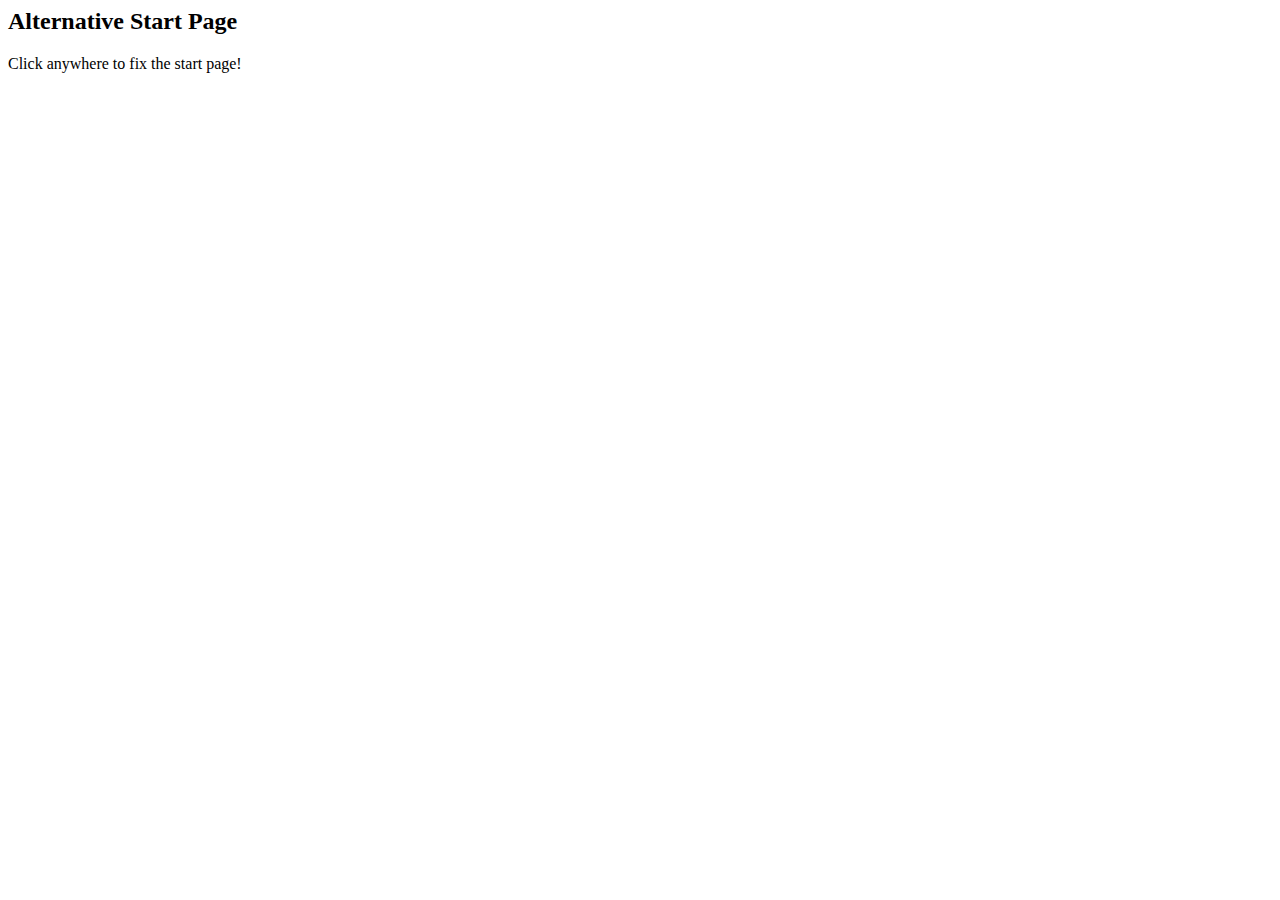
<file: src/alternative.html>
<html>
	<head>
		<script type="text/javascript" src="js/lib/zepto.min.js"></script>
		<script type="text/javascript">
			if (!$){$ = Zepto}; //zepto fix
			$(function () {
				$('body').click(function(){
					forge.button.setUrl('index.html',function(){
						$('#result').text('Fixed. Please reopen the extension.');
					},function(){
						$('#result').text('Something went wrong. Try again.');
					});
				});
			});
	</script>
	</head>
	<body style="width:300px;">
		<h2>Alternative Start Page</h2>
		<div id="revert">Click anywhere to fix the start page!</div>
		<br>
		<div id="result"></div>
		<be>
	</body>
</html>
</file>
